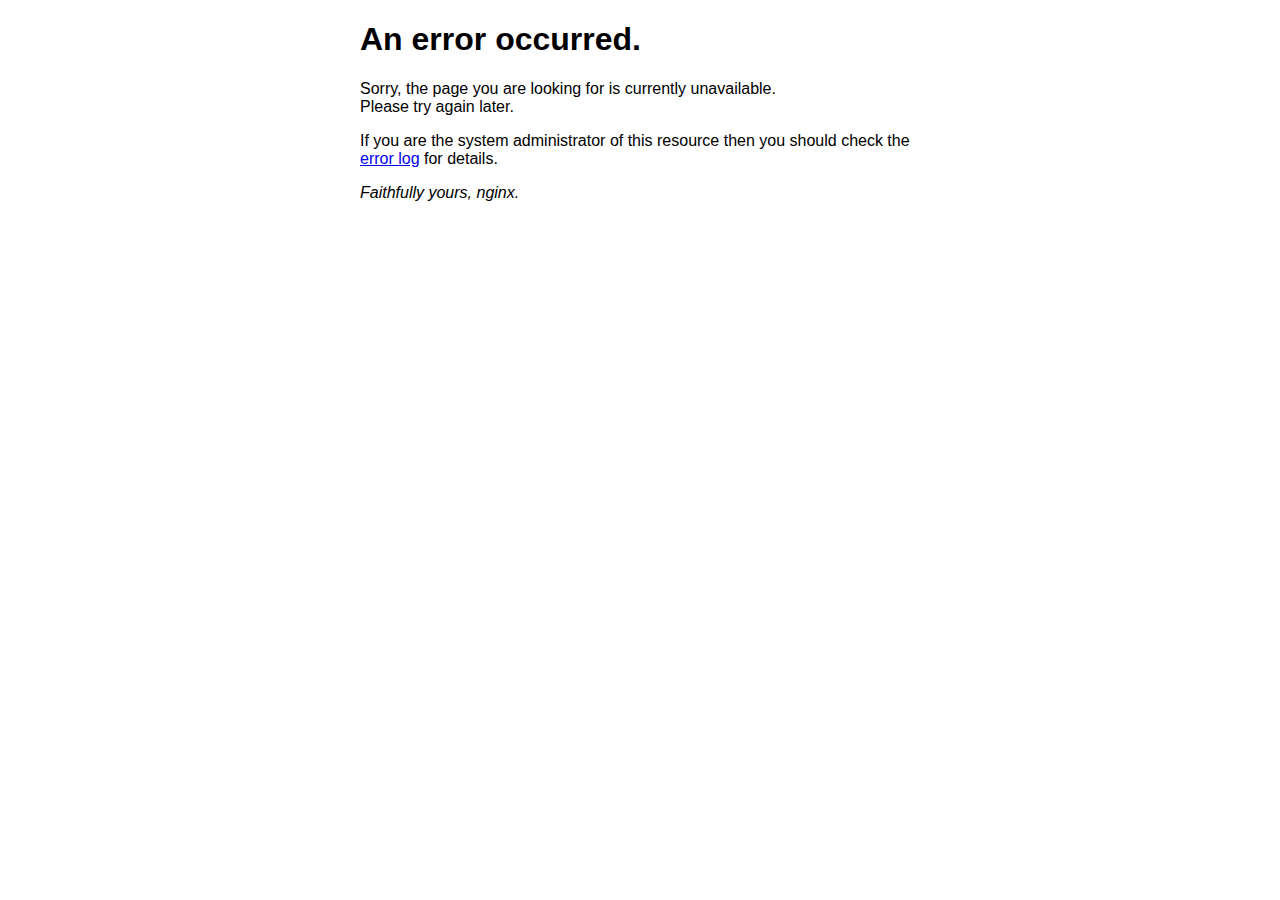
<file: static/50x.html>
<!DOCTYPE html>
<html>
<head>
<title>Error</title>
<style>
    body {
        width: 35em;
        margin: 0 auto;
        font-family: Tahoma, Verdana, Arial, sans-serif;
    }
</style>
</head>
<body>
<h1>An error occurred.</h1>
<p>Sorry, the page you are looking for is currently unavailable.<br/>
Please try again later.</p>
<p>If you are the system administrator of this resource then you should check
the <a href="http://nginx.org/r/error_log">error log</a> for details.</p>
<p><em>Faithfully yours, nginx.</em></p>
</body>
</html>
</file>
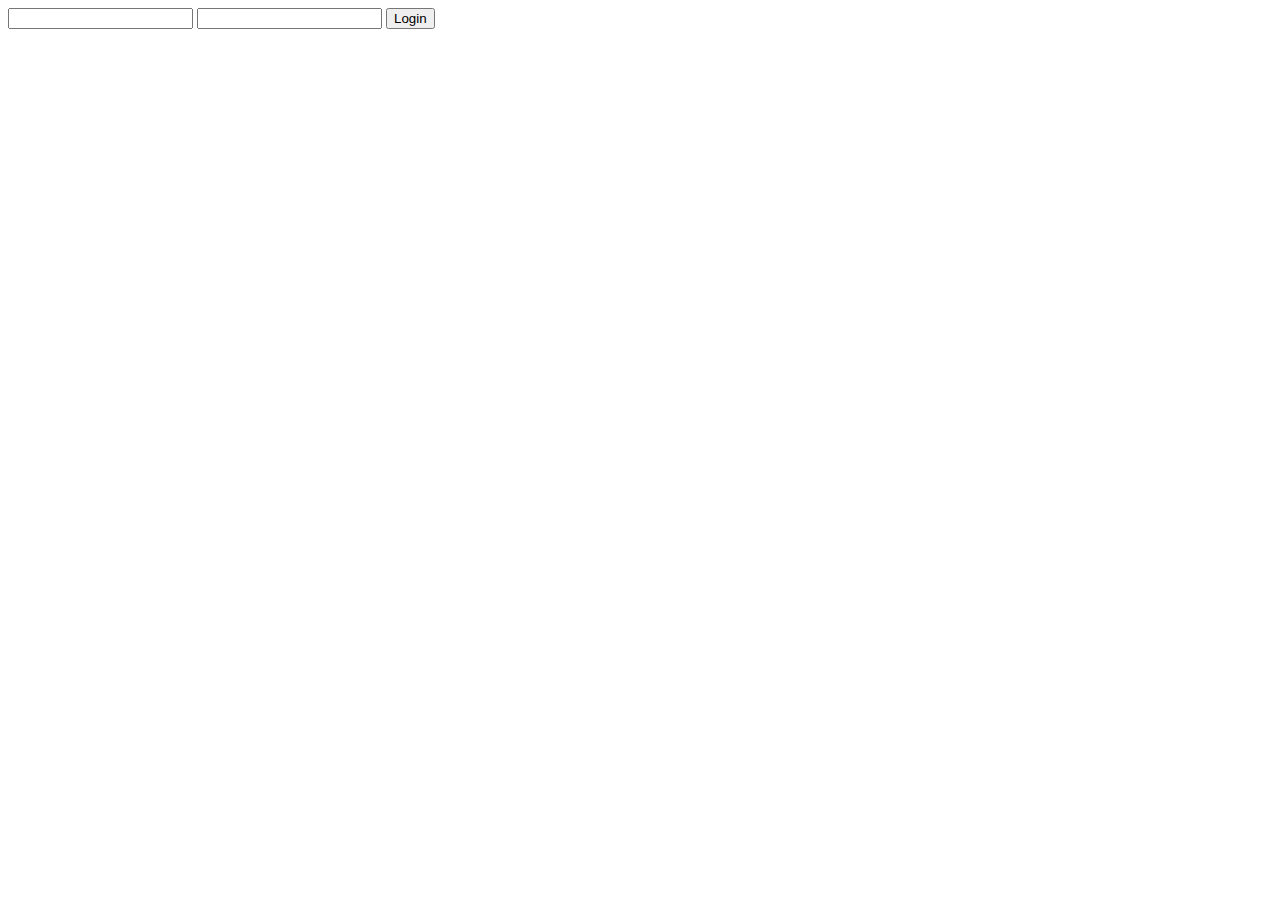
<file: views/admin/login.html>
<!DOCTYPE html>
<html>
<head>
	<title>{{.title}}</title>
</head>
<body>
<div class="container">
	<form>
		<input type="text" name="u_name" />
		<input type="password" name="u_passwd"/>
		<input type="submit" value="Login" />
	</form>
</div>
</body>
</html>
</file>
